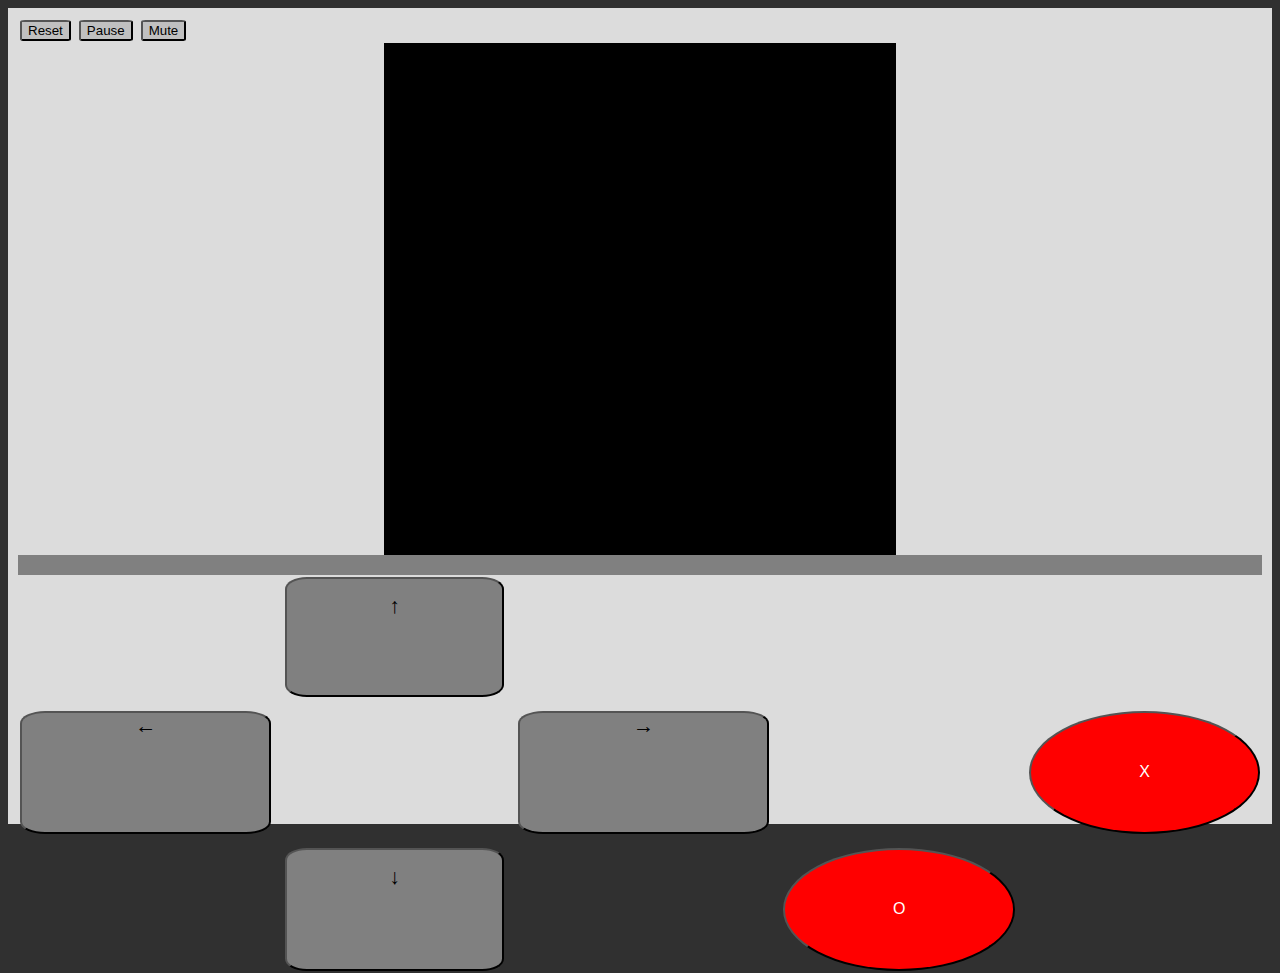
<file: index.html>
<html>
  <head>
    <meta charset="utf-8">
    <title>PICO-8 Handheld</title>
    <link rel="stylesheet" href="index.css" type="text/css" media="all">
  </head>

<body bgcolor=#303030>
  <div class="console">
    <button class="switch" onclick="Module.pico8Reset();">Reset</button>
    <button class="switch" onclick="Module.pico8TogglePaused();">Pause</button>
    <button class="switch" onclick="Module.pico8ToggleSound();">Mute</button>

    <div class="screen">
      <canvas class="emscripten" id="canvas" oncontextmenu="event.preventDefault()"></canvas>
      <script async type="text/javascript" src="beachdogs.js"></script>
  	</div>

    <div class="gap"></div>

    <span class="controller">
      <button class="dpad dpad-horiz" style="grid-row: 2; grid-column: 1;" ontouchstart="pico8_buttons[0] = pico8_buttons[0] | 1;" ontouchend="pico8_buttons[0] = pico8_buttons[0] ^ 1;">&larr;</button>
      <button class="dpad dpad-vert" style="grid-row: 1; grid-column: 2;" ontouchstart="pico8_buttons[0] = pico8_buttons[0] | 4;" ontouchend="pico8_buttons[0] = pico8_buttons[0] ^ 4;">&uarr;</button>
      <button class="dpad dpad-vert" style="grid-row: 3; grid-column: 2;" ontouchstart="pico8_buttons[0] = pico8_buttons[0] | 8;" ontouchend="pico8_buttons[0] = pico8_buttons[0] ^ 8;">&darr;</button>
      <button class="dpad dpad-horiz" style="grid-row: 2; grid-column: 3;" ontouchstart="pico8_buttons[0] = pico8_buttons[0] | 2;" ontouchend="pico8_buttons[0] = pico8_buttons[0] ^ 2;">&rarr;</button>

      <button class="button" style="grid-row: 2; grid-column: 5;" ontouchstart="pico8_buttons[0] = pico8_buttons[0] | 16;" ontouchend="pico8_buttons[0] = pico8_buttons[0] ^ 16;">X</button>
      <button class="button" style="grid-row: 3; grid-column: 4;" ontouchstart="pico8_buttons[0] = pico8_buttons[0] | 32;" ontouchend="pico8_buttons[0] = pico8_buttons[0] ^ 32;">O</button>
    </span>
  </div>

  <script type="text/javascript" src="index.js"></script>
  <script type="text/javascript">
		var canvas = document.getElementById("canvas");
		canvas.width = window.innerWidth;
		canvas.height = window.innerHeight;

    var pico8_buttons = [0, 0];
		var Module = {};
		Module.canvas = canvas;

		document.addEventListener('keydown', onKeyDown_blocker, false);
	</script>

  </body>
</html>
</file>
<file: index.css>
canvas#canvas { width: 512px; height: 512px; }

.console {
  height: 90%;
  padding: 10px;
  background-color: gainsboro;
}

.screen {
  width: 512px;
  margin: auto;
  background-color: black;
  clear: both;
}

.gap {
  background-color: gray;
  height: 20px;
  clear: both;
}

.controller {
  display: grid;
  grid-template-columns: auto auto auto auto;
  grid-gap: 10px;
  height: 50%;
}

.switch {
  background-color: silver;
  color: black;
  text-align: center;
  text-decoration: none;
  font-size: 10pt;
  margin: 2px;
  border-radius: 10%;
  overflow: hidden;
}

.dpad {
  background-color: gray;
  color: black;
  text-align: center;
  text-decoration: none;
  font-size: 16pt;
  margin: 2px;
  border-radius: 10%;
  overflow: hidden;
  display: inline-grid;
}

.dpad-vert {
  padding: 15px 4px;
}

.dpad-horiz {
  padding: 1px 15px;
}

.button {
  background-color: red;
  color: white;
  padding: 20px 10px;
  text-align: center;
  text-decoration: none;
  font-size: 16px;
  margin: 2px;
  border-radius: 50%;
}

canvas {
    image-rendering: optimizeSpeed;
    image-rendering: -moz-crisp-edges;
    image-rendering: -webkit-optimize-contrast;
    image-rendering: optimize-contrast;
    image-rendering: pixelated;
    -ms-interpolation-mode: nearest-neighbor;
    border: 0px
}
</file>
